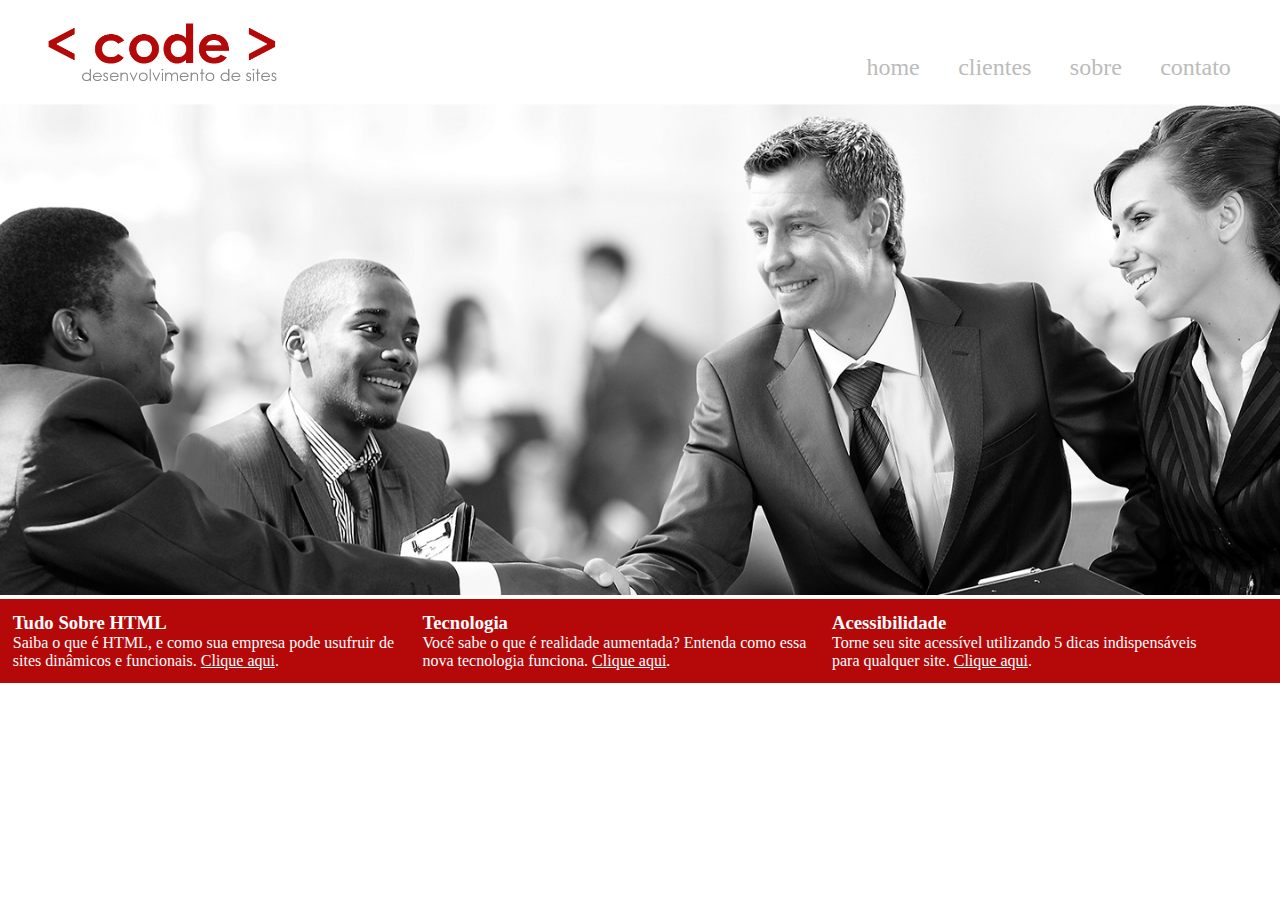
<file: index.html>
<!doctype html>
<html lang="pt-BR">
<head>
    <meta charset="UTF-8">
    <title>Code  -  desenvolvimento de site </title>
    <link rel="stylesheet" type="text/css" href="css/folhadeestilo.css">
</head>

<body>
    <div class="container-principal">
       <header>
       	  <div class="logo">
       	  	<a href="index.html">
       	  		<img src="imagem/logo.png"  alt="logo site">
       	  	</a>
       	  </div>
       <nav>
       	  <ul>
       	  	  <li><a href="index.html">home</a></li>
       	  	  <li><a href="clientes.html">clientes</a></li>
       	  	  <li><a href="sobre.html">sobre</a></li>
       	  	  <li><a href="contato.html">contato</a></li>
       	  </ul>
       </nav>	  
       </header> 
       <section id="banner">
       	  <img src="imagem/banner.jpg"  alt="banner-topo">
       </section>
          <div id="openModal"  class="modalDialog">
          	<div>
          		<a href="#close" class="close">X</a>
          		<h1>Tudo Sobre Html</h1>
          		<p><strong>HTML</strong> <i>(abreviação para a expressão inglesa HyperText Markup Language, que significa Linguagem de Marcação de Hipertexto) </i>é uma linguagem de marcação utilizada na construção de páginas Web. Documentos HTML podem ser interpretados por navegadores.                                                                   <i>wikipedia.org</i></p>
          		<img src="imagem/html5.png" alt="logo html5">
          	</div>

         </div>

         <div id="openModal1"  class="modalDialog">
         	<div>
         		<a href="#close" title="Close" class="close">X</a>
         		<h1>Tecnologia - Realidade Aumentada</h1>
         		<p> De uma forma simples, <b>Realidade Aumentada</b> é uma tecnologia que permite que o mundo virtual seja misturado ao real, possibilitando maior interação e abrindo uma nova dimensão na maneira como nós executamos tarefas, ou mesmo as que nós incumbimos às máquinas. Assim, se você pensava que objetos pulando para fora da tela eram elementos de filmes de ficção científica, está na hora de mudar seus conceitos. Aliás, o que acontece com a <b>Realidade Aumentada</b> é o contrário: você pulará para dentro do mundo virtual para interagir com objetos que só estão limitados à sua imaginação.                <i>tecmundo.com.br/realidade-aumentada</i></p>
         	</div>

         </div>

        <div id="openModal2"  class="modalDialog">
        	<div>
        		<a href="#close" title="Close" class="close">X</a>
        		<h1>Acessibilidade</h1>
        		<p><b>Acessibilidade</b>na web significa que pessoas com deficiência podem usar a web. Mais especificamente, a acessibilidade na web significa que pessoas com deficiência podem perceber, entender, navegar, interagir e contribuir para a web. E mais. Ela também beneficia outras pessoas, incluindo pessoas idosas com capacidades em mudança devido ao envelhecimento <i>w3c.br</i></p>
        		<img src="imagem/acessibilidade.jpg">
             </div> 
        </div> 

        <!--rodapé da página -->
        <footer>
        	<div class='footer-text'>
        		<h3>Tudo Sobre HTML</h3>
        		<p>Saiba o que é HTML, e como sua empresa pode usufruir de sites dinâmicos e funcionais.  <a href="#openModal">Clique aqui</a>.</p>
        	</div>

        	<div class='footer-text'>
        		<h3>Tecnologia</h3>
        		<p>Você sabe o que é realidade aumentada? Entenda como essa nova tecnologia funciona.  <a href="#openModal1">Clique aqui</a>.</p>
        	</div>

        	<div class='footer-text'>
        		<h3>Acessibilidade</h3>
        		<p>Torne seu site acessível utilizando 5 dicas indispensáveis para qualquer site.  <a href="#openModal2">Clique aqui</a>.</p>
        	</div>	

        </footer>
</body>

</html>
</file>
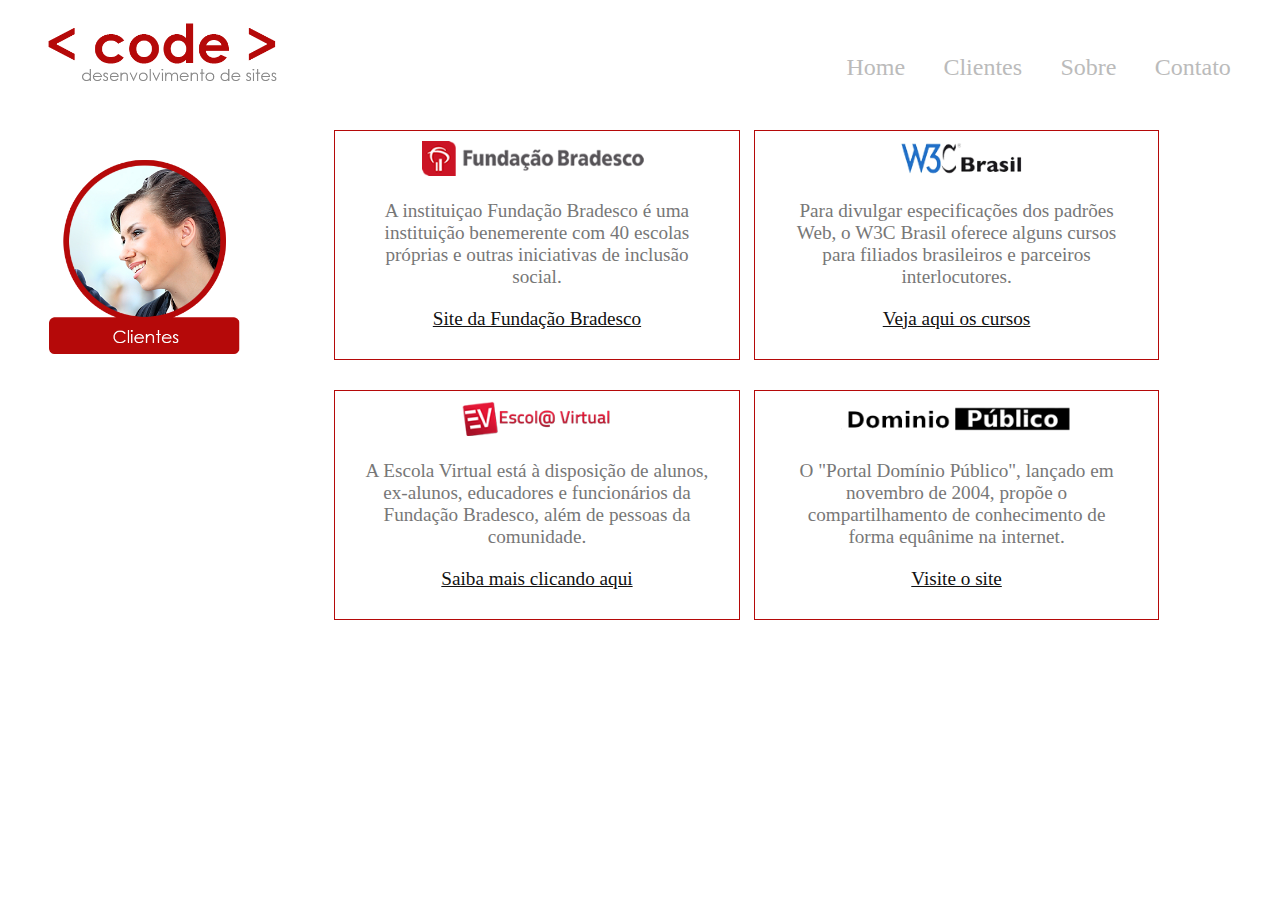
<file: clientes.html>
<!doctype html>
<html lang="pt-BR">
<head>
    <meta charset="UTF-8">
    <title>Code  -  Clientes</title>
    <link rel="stylesheet" type="text/css" href="css/folhadeestilo.css">
</head>

<body class="color-page">
     <div class="container-principal" id="topo">
       <header>
       	  <div class="logo">
       	  	<a href="index.html">
       	  		<img src="imagem/logo.png"  alt="logo site">
       	  	</a>
       	  </div>

       <nav>
       	  <ul>
       	  	  <li><a href="index.html">Home</a></li>
       	  	  <li><a href="#topo">Clientes</a></li>
       	  	  <li><a href="sobre.html">Sobre</a></li>
       	  	  <li><a href="contato.html">Contato</a></li>
       	  </ul>
       </nav>	  
       </header> 

       <div class='img-titulo'><img src="imagem/clientes.png" alt="imagem de clientes"></div>

       <section id="clientes-code">
       	<div class='config-clientes'>
       		<img src="imagem/cliente1.png" alt="Fundaçao Bradesco">
       		<p>A instituiçao Fundação Bradesco é uma instituição benemerente com 40 escolas próprias e outras iniciativas de inclusão social.</p>
       		<p><a href="http://fundacao.bradesco/" target="_blank">Site da Fundação Bradesco</a></p>   
       		</div>	    		
       	<div class='config-clientes'>
       			<img src="imagem/cliente2.png" alt="W3C Brasil">
       			<p>Para divulgar especificações dos padrões Web, o W3C Brasil oferece alguns cursos para filiados brasileiros e parceiros interlocutores.</p>
       			<p><a href="http://www.w3c.br/Materiais/" target="_blank">Veja aqui os cursos</a></p>
       			</div>	
       	<div class='config-clientes'>
       			<img src="imagem/cliente3.png" alt="Escola virtual">
       			<p>A Escola Virtual está à disposição de alunos, ex-alunos, educadores e funcionários da Fundação Bradesco, além de pessoas da comunidade.</p>
       			<p><a href="http://www.ev.org.br" target="_blank">Saiba mais clicando aqui</a></p>
       	</div>
       	<div class='config-clientes'>
       			<img src="imagem/cliente4.png" alt="Domínio público">
       			<p>O "Portal Domínio Público", lançado em novembro de 2004, propõe o compartilhamento de conhecimento de forma equânime na internet.</p>  
       			<p><a href="http://www.dominiopublico.gov.br/pesquisa/PesquisaObraForm.jsp" target="_blank">Visite o site</a></p>     		
       	</div>		
       </section>
</body>

</html>
</file>
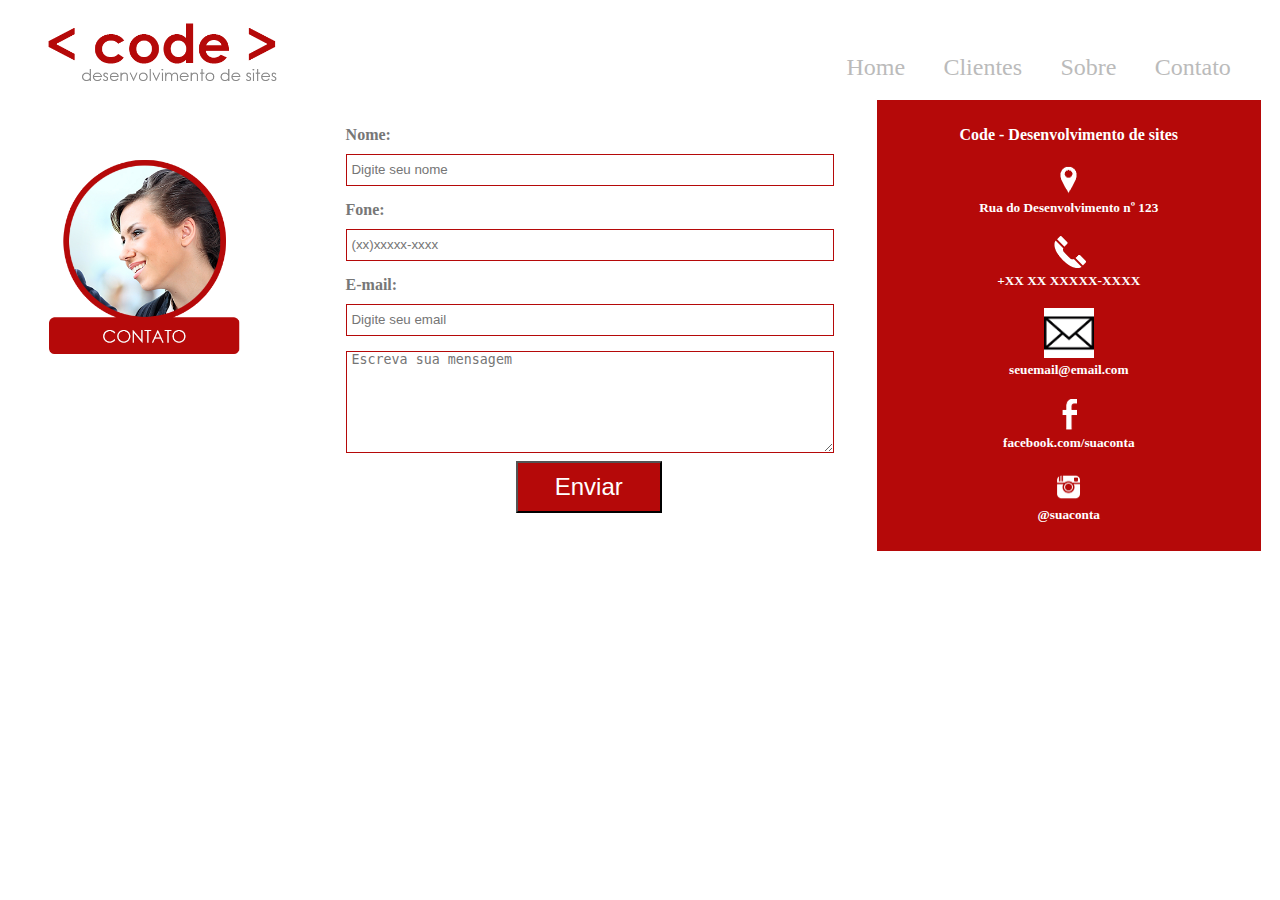
<file: contato.html>
<!doctype html>
<html lang="pt-BR">
<head>
    <meta charset="UTF-8">
    <title>Code  -  Contato</title>
    <link rel="stylesheet" type="text/css" href="css/folhadeestilo.css">
</head>

<body class="color-page">
     <div class="container-principal" id="topo">
       <header>
       	  <div class="logo">
       	  	<a href="index.html">
       	  		<img src="imagem/logo.png"  alt="logo site">
       	  	</a>
       	  </div>

       <nav>
       	  <ul>
       	  	  <li><a href="index.html">Home</a></li>
       	  	  <li><a href="clientes.html">Clientes</a></li>
       	  	  <li><a href="sobre.html">Sobre</a></li>
       	  	  <li><a href="#topo">Contato</a></li>
       	  </ul>
       </nav>	  
       </header> 

       <div class='img-titulo'><img src="imagem/contato.png" alt="imagem de contato"></div>
        <section id="txt-contato">
          <form name="meu_form" id="meu_form">
            <p class="nome">
               <label for="nome">Nome:</label>
               <input type="text" id="nomeid" placeholder="Digite seu nome" required="required" name="nome" />
            </p>  

            <p class="fone">
              <label for="fone">Fone:</label>
              <input type="phone" id="foneid" placeholder="(xx)xxxxx-xxxx" name="fone" />
            </p>

            <p class="e-mail">
              <label for="e-mail">E-mail:</label>
              <input type="e-mail" id="emailid" placeholder="Digite seu email" name="email" required="required" />
            </p>  
            <p>
               <textarea placeholder="Escreva sua mensagem" required="required"></textarea>
             </p>
            <button type="submit" form="meu_form">Enviar</button>         
          </form>

          <div id="conta-data">
            <h4>Code - Desenvolvimento de sites</h4>
            <h5><img src="imagem/icoadress.png" alt="endereço"><br>Rua do Desenvolvimento nº 123</h5>
            <h5><img src="imagem/icoTelefone.png" alt="telefone"><br>+XX XX XXXXX-XXXX</h5>
            <h5><img src="imagem/icoemail.jpg" alt="email"><br>seuemail@email.com</h5>
            <h5><img src="imagem/icoface.png" alt="facebook"><br>facebook.com/suaconta</h5>
            <h5><img src="imagem/icoinsta.png" alt="instagram"><br>@suaconta</h5>
          </div>

        </section>

     </div>
   </body>
   </html>
</file>
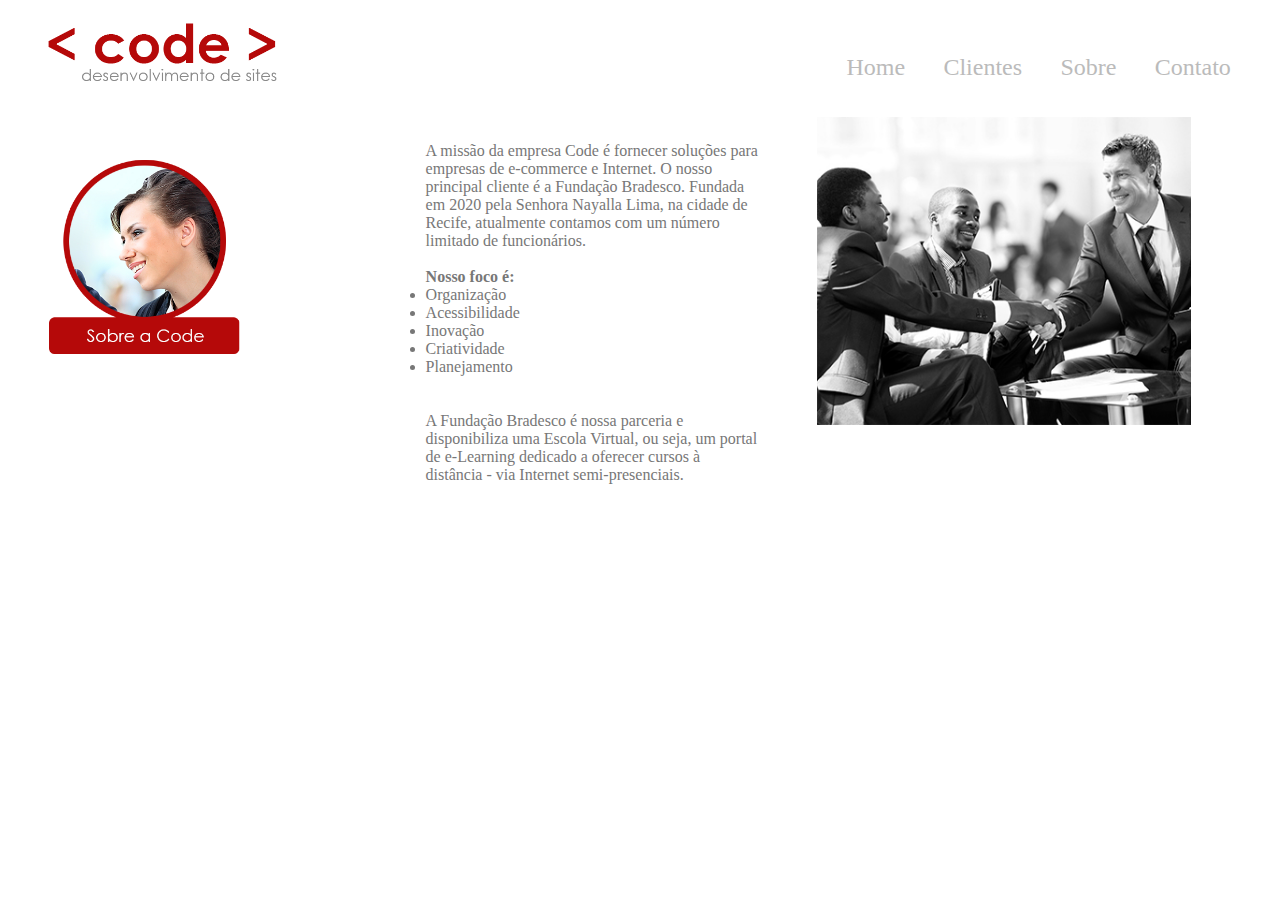
<file: sobre.html>
<!doctype html>
<html lang="pt-BR">
<head>
    <meta charset="UTF-8">
    <title>Code  -  Sobre</title>
    <link rel="stylesheet" type="text/css" href="css/folhadeestilo.css">
</head>

<body class="color-page">
     <div class="container-principal" id="topo">
       <header>
       	  <div class="logo">
       	  	<a href="index.html">
       	  		<img src="imagem/logo.png"  alt="logo site">
       	  	</a>
       	  </div>

       <nav>
       	  <ul>
       	  	  <li><a href="index.html">Home</a></li>
       	  	  <li><a href="clientes.html">Clientes</a></li>
       	  	  <li><a href="#topo">Sobre</a></li>
       	  	  <li><a href="contato.html">Contato</a></li>
       	  </ul>
       </nav>	  
       </header> 

       <div class='img-titulo'><img src="imagem/sobre.png" alt="imagem de sobre"></div>

     <section id="container-sobre">
       <div id="txt-sobre">
         <p>A missão da empresa Code é fornecer soluções para empresas de e-commerce e Internet. O nosso principal cliente é a Fundação Bradesco. Fundada em 2020 pela Senhora Nayalla Lima, na cidade de Recife, atualmente contamos com um número limitado de funcionários.<br><br>
          <strong>Nosso foco é:</strong>
          </p><br>
              <dl>
                <li>Organização</li>
                <li>Acessibilidade</li>
                <li>Inovação</li>
                <li>Criatividade</li>
                <li>Planejamento</li>
               </dl><br><br>
               <p>A Fundação Bradesco é nossa parceria e disponibiliza uma Escola Virtual, ou seja, um portal de e-Learning dedicado a oferecer cursos à distância -  via Internet semi-presenciais.</p>
       </div>
       <div id="img-conteudo-sobre">
         <img src="imagem/sobre-img2.jpg" alt="imagem ilustrativa so sobre"></div>
         </div>
     </section>
   </body>
   </html>
</file>
<file: css/folhadeestilo.css>
*{margin: 0;padding: 0;} /*  inicia todos os elementos  */

.container-principal {font-family: 'verdana'; color: #777;}

/*   definir as propriedades do topo  */
header{width: 100%; height: 100px; background-color: #fff; position: relative; top: 0;}  

/*   definir as propriedades do logo */
.logo{position: absolute; width: 300px; height: auto;}
.logo img{width: 90%; margin-left: 10%}

/*   definir as propriedades do menu */
nav {position: absolute; right: 30px; bottom: 0px;}
nav ul li {float: left; color: #fff; width: auto; margin: 0.8em; font-size: 1.5em; font-family:'verdana'; list-style: none;}
nav ul li a {text-decoration: none; color: #bbb;}
nav ul li a:hover {color: #b13030}

/*   definir as propriedades da imagem principal */
#banner{width: 100%}
#banner img{width: 100%; margin-bottom: 0;}

/*   definir as propriedades dos pop ups */
.modalDialog {
	position: fixed;
	font-family: 'verdana'
	top:0;
	right: 0;
	bottom: 0;
	left: 0;
	background: rgba(181,9,9,0.8);
	z-index: 9999;
	opacity: 0;
	-webkit-transition: opacity 400ms ease-in;
	-moz-transition: opacity 400ms ease-in;
	transition: opacity 400ms ease-in;
	pointer-events: none;
	display: none;
}

.modalDialog:target {
	display: block;
	opacity: 1;
	pointer-events: auto;
}

.modalDialog div{
	width: 500px;
	position: relative;
	margin: 10% auto;
	padding: 5px 20px 13px 20px;
	-webkit-border-radius: 12px;
	-moz-border-radius: 12px;
	border-radius: 10px;
	background-color: #fff;
}

.modalDialog p {
	margin-top: 5%;
	margin-bottom: 5%;
}

.modalDialog img {
	width: 50%;
	position: relative;
	margin-left: 25%;
}

.close {
	background-color: #606061;
	color: #ffffff;
	line-height: 25px;
	position: absolute;
	right: -12px;
	text-align: center;
	top: -10px;
	width: 24px;
	text-decoration: none;
	font-weight: bold;
	-webkit-border-radius: 12px;
	-moz-border-radius: 12px;
	border-radius: 12px;
}

.close:hover {
	background-color: #b50909
}

/*   definir as propriedades do footer (rodapé) */

footer{width: 100%; height: 18%; background-color: #b50909; color: #fff; position: relative; float: left; font-family:'verdana';}
footer .footer-text {width: 30%; margin: 1%; position: relative; float: left;}
footer .footer-text a{color: #fff}

/*  definir a cor de fundo das páginas sobre, clientes e contato*/
.colorpage {background-color: #ddd;}

/*  definir as propriedades das imagens de titulo*/
.img-titulo {width:  20%; height: auto; margin-bottom: 10px; position: relative; float: left; margin-right: 5%;}
.img-titulo img {width: 90%; margin-left: 10%; margin-top: 50px;}

/*  definir as propriedades da página cliente*/
#clientes-code {width: 75%; position: relative; float: left;}
#clientes-code .config-clientes {width: 40%; border: 1px solid #b50909; margin-left: 1.5%; padding: 1%; float: left; margin-top: 30px; background-color: #fff;}
#clientes-code .config-clientes img {width: 60%; margin-left: 20%; margin-bottom: 20px;}
#clientes-code .config-clientes p {width: 90%; margin-left: 5%; font-size: 1.2em; margin-bottom: 20px; text-align: center;}
#clientes-code .config-clientes p a {color: #111;}

/*  definir as propriedades da página sobre */
#container-sobre {width: 65%; margin-left: 5%; position: relative; float: left; height: 80%; background-color: #fff; top: 10%;}
#txt-sobre {width: 40%; position: relative; float: left; padding: 5%;}
#txt-sobre p {width: 100%; position: relative; float: left;}
#txt-sobre dl {width: 50%;}
#img-conteudo-sobre {width: 45%; position: relative; float: left; padding: 2%;}
#img-conteudo-sobre img {width: 100%;} 

/*  definir as propriedades da página contato */

#txt-contato {width: 100%; height: 100%}

#txt-contato form {width: 38%; position: relative; float: left; background-color: #fff; padding: 2%; top: 5%; min-height: 400px;}

#txt-contato form label {font-weight: bold;}

#txt-contato form input {max-width: 100%; width: 99%; height: 30px; margin-top: 10px; margin-bottom: 15px; border: solid #b50909 1px; padding-left: 1%;}

#txt-contato form textarea {max-width: 100%; width: 99%; border: solid #b50909 1px; padding-left: 1%; min-height: 100px;}
 
#txt-contato form button {width: 30%; height: auto; cursor: pointer; background-color: #b50909; color: #fff; font-size: 1.5em; padding: 2%; margin-left: 35%; margin-top: 1%;}

#txt-contato #conta-data {width: 26%; position: relative; float: left; background-color: #b50909; color: #fff; padding: 2%;top: 5%; margin-left: 1.5%; height: 400px; text-align: center;}
#txt-contato #conta-data h3 {color: #fff; text-align: center;}
#txt-contato #conta-data h5{margin-top: 6%; margin-bottom: 4%; vertical-align: middle;}
#txt-contato #conta-data h5 img {width: 50px;}
</file>
